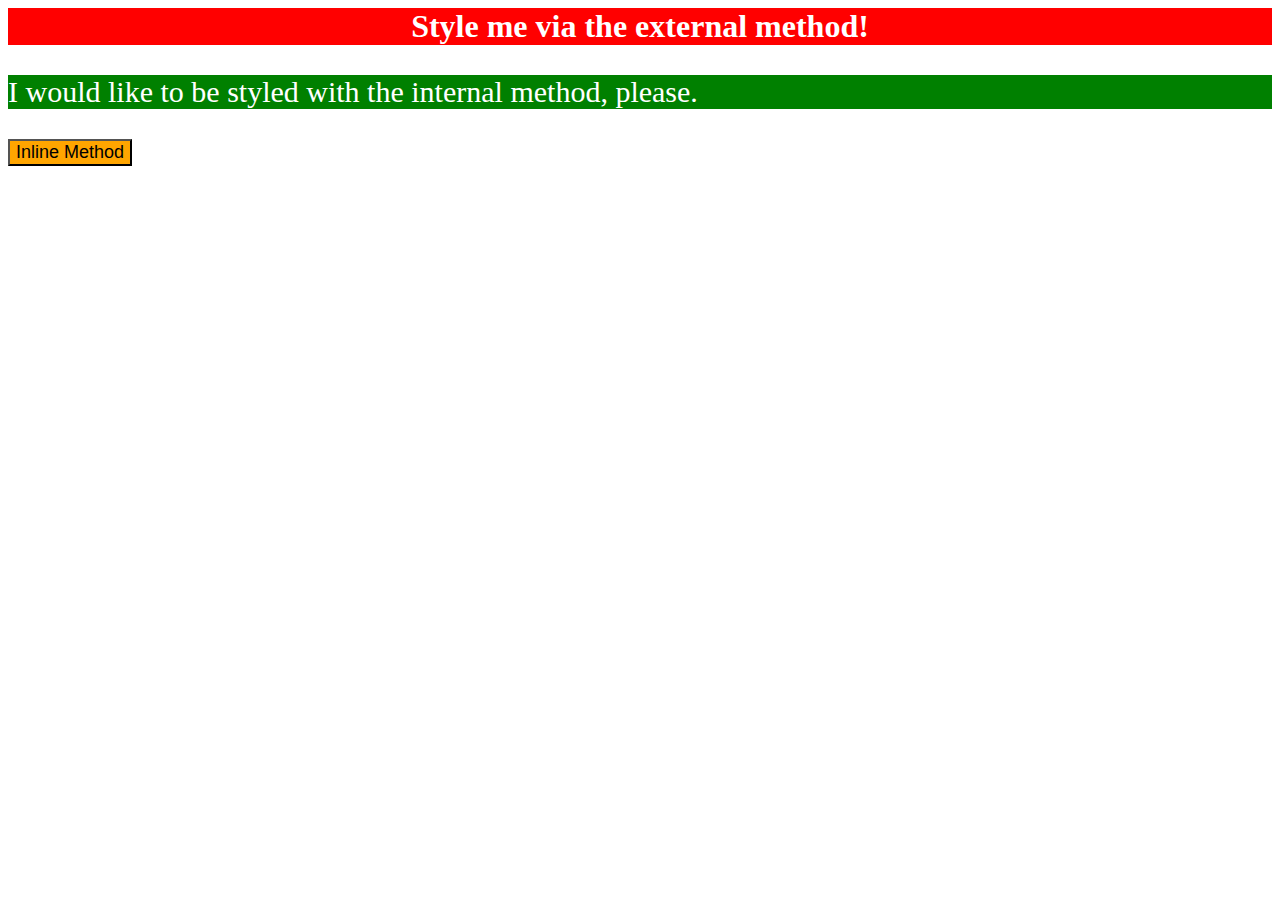
<file: foundations/01-css-methods/index.html>
<!DOCTYPE html>
<html lang="en">
  <head>
    <meta charset="UTF-8">
    <meta http-equiv="X-UA-Compatible" content="IE=edge">
    <meta name="viewport" content="width=device-width, initial-scale=1.0">
    <title>Methods for Adding CSS</title>
    <link rel="stylesheet" href="styles.css">
    <style>
      p {
        background-color: green;
        color: white;
        font-size: 30px;
      }
    </style>
  </head>
  <body>
    <div>Style me via the external method!</div>
    <p>I would like to be styled with the internal method, please.</p>
    <button style="background-color: orange; font-size: 18px;">Inline Method</button>
  </body>
</html>
</file>
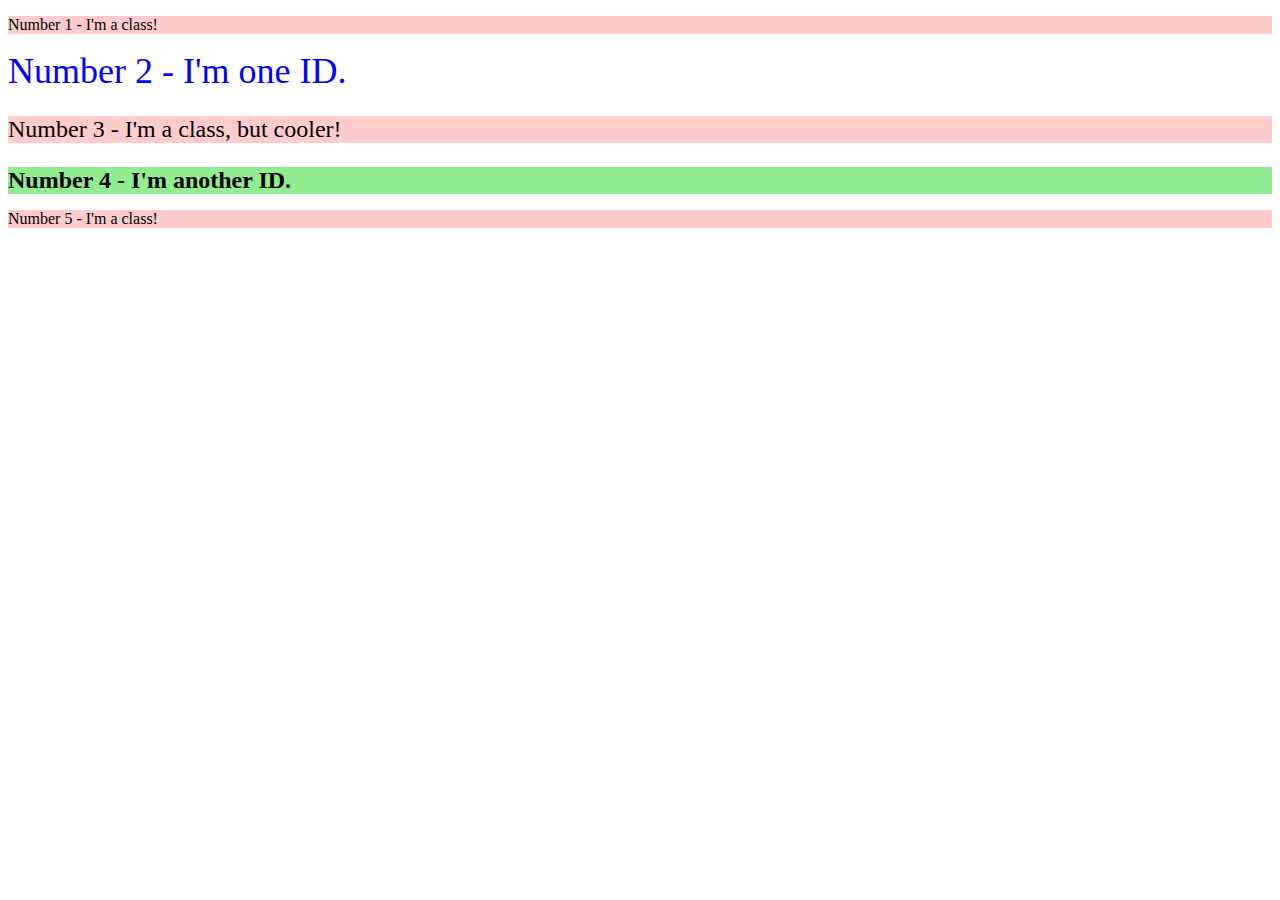
<file: foundations/02-class-id-selectors/index.html>
<!DOCTYPE html>
<html lang="en">
  <head>
    <meta charset="UTF-8">
    <meta http-equiv="X-UA-Compatible" content="IE=edge">
    <meta name="viewport" content="width=device-width, initial-scale=1.0">
    <title>Class and ID Selectors</title>
    <link rel="stylesheet" href="style.css">
  </head>
  <body>
    <p class="odd">Number 1 - I'm a class!</p>
    <div id="two">Number 2 - I'm one ID.</div>
    <p class="odd medium">Number 3 - I'm a class, but cooler!</p>
    <div class="medium" id="four">Number 4 - I'm another ID.</div>
    <p class="odd">Number 5 - I'm a class!</p>
  </body>
</html>
</file>
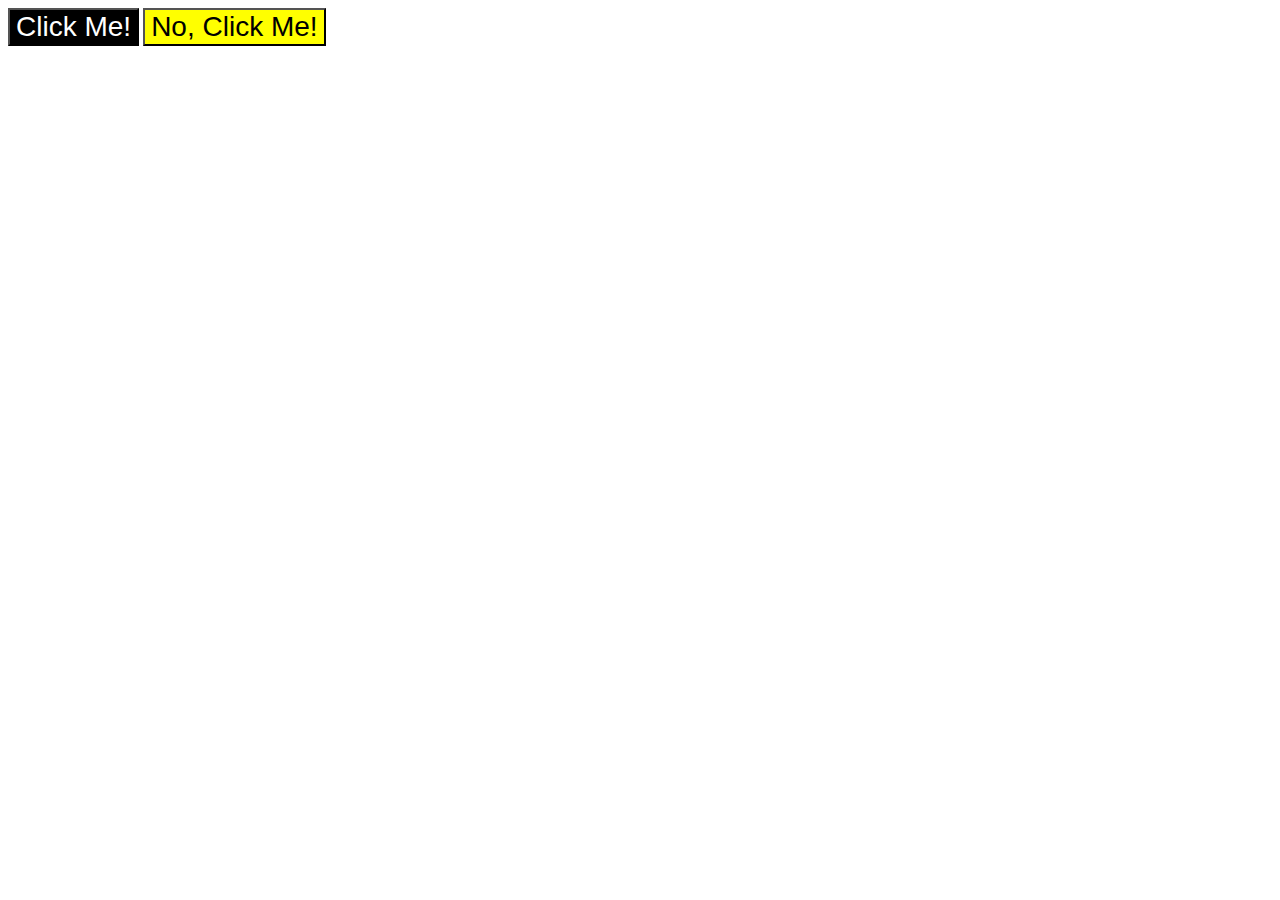
<file: foundations/03-grouping-selectors/index.html>
<!DOCTYPE html>
<html lang="en">
  <head>
    <meta charset="UTF-8">
    <meta http-equiv="X-UA-Compatible" content="IE=edge">
    <meta name="viewport" content="width=device-width, initial-scale=1.0">
    <title>Grouping Selectors</title>
    <link rel="stylesheet" href="style.css">
  </head>
  <body>
    <button class="button one">Click Me!</button>
    <button class="button two"> No, Click Me!</button>
  </body>
</html>
</file>
<file: foundations/01-css-methods/styles.css>
div {
    background-color: red;
    color: white;
    font-size: 32px;
    text-align: center;
    font-weight: bold;
}
</file>
<file: foundations/02-class-id-selectors/style.css>
.odd {
    background-color: #FFCCCB;
    font-family: "Verdana", "DejaVuSans", "sans-serif";
}

#two {
    color: #0000FF;
    font-size: 36px;
}

#four {
    font-weight: bold;
    background-color: #90EE90;
}

.medium {
    font-size: 24px;
}
</file>
<file: foundations/03-grouping-selectors/style.css>
button {
    font-size: 28px;
    font-family: 'Helvetica', 'Times New Roman', 'sans-serif';
}

.one {
    background-color: black;
    color: white;
}

.two {
    background-color: yellow;
}
</file>
